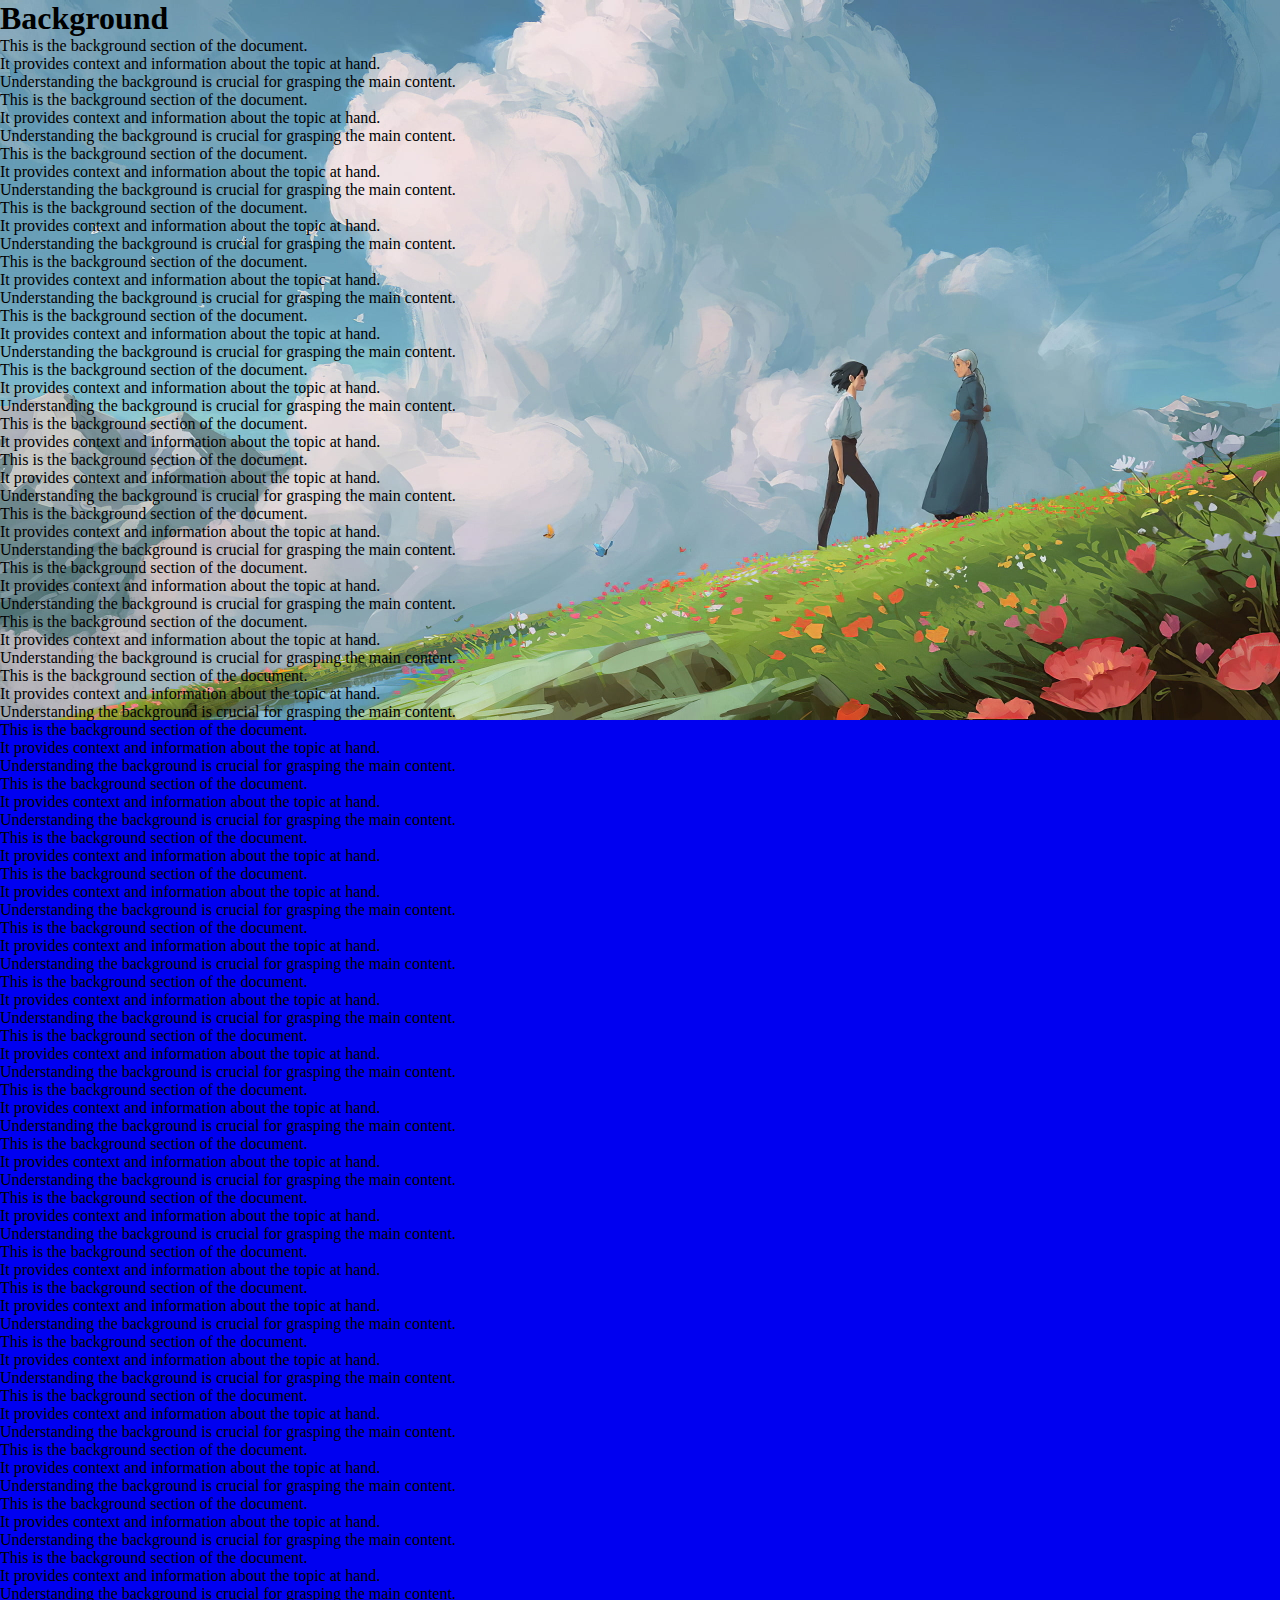
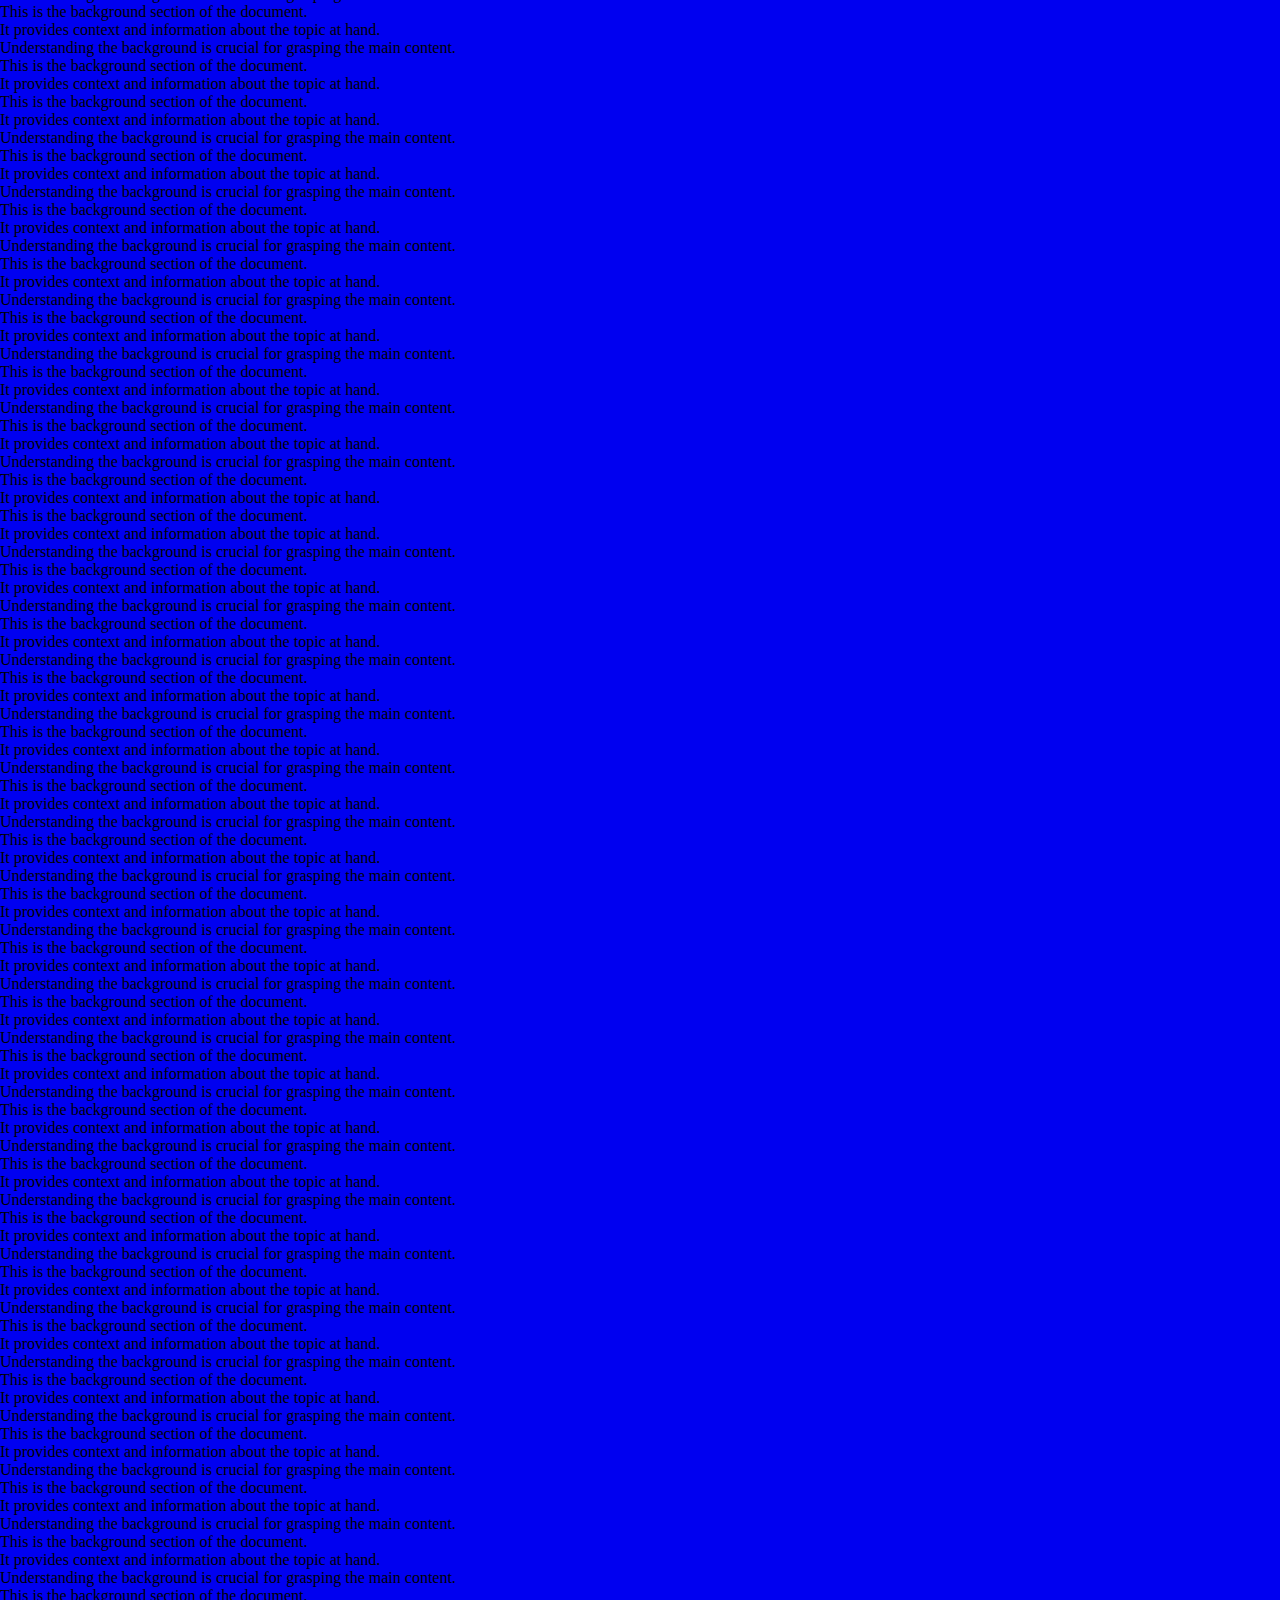
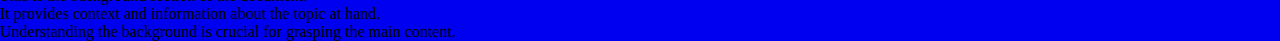
<file: 1_background/index.html>
<!DOCTYPE html>
<html lang="en">
<head>
    <meta charset="UTF-8">
    <meta name="viewport" content="width=device-width, initial-scale=1.0">
    <title>Document</title>

    <link rel="stylesheet" href="style.css">
</head>
<body id="body">
    <div>
        <h1>Background</h1>
        <p>This is the background section of the document.</p>
        <p>It provides context and information about the topic at hand.</p>
        <p>Understanding the background is crucial for grasping the main content.</p>
        <p>This is the background section of the document.</p>
        <p>It provides context and information about the topic at hand.</p>
        <p>Understanding the background is crucial for grasping the main content.</p>
        <p>This is the background section of the document.</p>
        <p>It provides context and information about the topic at hand.</p>
        <p>Understanding the background is crucial for grasping the main content.</p>
        <p>This is the background section of the document.</p>
        <p>It provides context and information about the topic at hand.</p>
        <p>Understanding the background is crucial for grasping the main content.</p>
        <p>This is the background section of the document.</p>
        <p>It provides context and information about the topic at hand.</p>
        <p>Understanding the background is crucial for grasping the main content.</p>
        <p>This is the background section of the document.</p>
        <p>It provides context and information about the topic at hand.</p>
        <p>Understanding the background is crucial for grasping the main content.</p>
        <p>This is the background section of the document.</p>
        <p>It provides context and information about the topic at hand.</p>
        <p>Understanding the background is crucial for grasping the main content.</p>
        <p>This is the background section of the document.</p>
        <p>It provides context and information about the topic at hand.</p>
        <p>This is the background section of the document.</p>
        <p>It provides context and information about the topic at hand.</p>
        <p>Understanding the background is crucial for grasping the main content.</p>
        <p>This is the background section of the document.</p>
        <p>It provides context and information about the topic at hand.</p>
        <p>Understanding the background is crucial for grasping the main content.</p>
        <p>This is the background section of the document.</p>
        <p>It provides context and information about the topic at hand.</p>
        <p>Understanding the background is crucial for grasping the main content.</p>
        <p>This is the background section of the document.</p>
        <p>It provides context and information about the topic at hand.</p>
        <p>Understanding the background is crucial for grasping the main content.</p>
        <p>This is the background section of the document.</p>
        <p>It provides context and information about the topic at hand.</p>
        <p>Understanding the background is crucial for grasping the main content.</p>
        <p>This is the background section of the document.</p>
        <p>It provides context and information about the topic at hand.</p>
        <p>Understanding the background is crucial for grasping the main content.</p>
        <p>This is the background section of the document.</p>
        <p>It provides context and information about the topic at hand.</p>
        <p>Understanding the background is crucial for grasping the main content.</p>
        <p>This is the background section of the document.</p>
        <p>It provides context and information about the topic at hand.</p>
        <p>This is the background section of the document.</p>
        <p>It provides context and information about the topic at hand.</p>
        <p>Understanding the background is crucial for grasping the main content.</p>
        <p>This is the background section of the document.</p>
        <p>It provides context and information about the topic at hand.</p>
        <p>Understanding the background is crucial for grasping the main content.</p>
        <p>This is the background section of the document.</p>
        <p>It provides context and information about the topic at hand.</p>
        <p>Understanding the background is crucial for grasping the main content.</p>
        <p>This is the background section of the document.</p>
        <p>It provides context and information about the topic at hand.</p>
        <p>Understanding the background is crucial for grasping the main content.</p>
        <p>This is the background section of the document.</p>
        <p>It provides context and information about the topic at hand.</p>
        <p>Understanding the background is crucial for grasping the main content.</p>
        <p>This is the background section of the document.</p>
        <p>It provides context and information about the topic at hand.</p>
        <p>Understanding the background is crucial for grasping the main content.</p>
        <p>This is the background section of the document.</p>
        <p>It provides context and information about the topic at hand.</p>
        <p>Understanding the background is crucial for grasping the main content.</p>
        <p>This is the background section of the document.</p>
        <p>It provides context and information about the topic at hand.</p>
        <p>This is the background section of the document.</p>
        <p>It provides context and information about the topic at hand.</p>
        <p>Understanding the background is crucial for grasping the main content.</p>
        <p>This is the background section of the document.</p>
        <p>It provides context and information about the topic at hand.</p>
        <p>Understanding the background is crucial for grasping the main content.</p>
        <p>This is the background section of the document.</p>
        <p>It provides context and information about the topic at hand.</p>
        <p>Understanding the background is crucial for grasping the main content.</p>
        <p>This is the background section of the document.</p>
        <p>It provides context and information about the topic at hand.</p>
        <p>Understanding the background is crucial for grasping the main content.</p>
        <p>This is the background section of the document.</p>
        <p>It provides context and information about the topic at hand.</p>
        <p>Understanding the background is crucial for grasping the main content.</p>
        <p>This is the background section of the document.</p>
        <p>It provides context and information about the topic at hand.</p>
        <p>Understanding the background is crucial for grasping the main content.</p>
        <p>This is the background section of the document.</p>
        <p>It provides context and information about the topic at hand.</p>
        <p>Understanding the background is crucial for grasping the main content.</p>
        <p>This is the background section of the document.</p>
        <p>It provides context and information about the topic at hand.</p>
        <p>This is the background section of the document.</p>
        <p>It provides context and information about the topic at hand.</p>
        <p>Understanding the background is crucial for grasping the main content.</p>
        <p>This is the background section of the document.</p>
        <p>It provides context and information about the topic at hand.</p>
        <p>Understanding the background is crucial for grasping the main content.</p>
        <p>This is the background section of the document.</p>
        <p>It provides context and information about the topic at hand.</p>
        <p>Understanding the background is crucial for grasping the main content.</p>
        <p>This is the background section of the document.</p>
        <p>It provides context and information about the topic at hand.</p>
        <p>Understanding the background is crucial for grasping the main content.</p>
        <p>This is the background section of the document.</p>
        <p>It provides context and information about the topic at hand.</p>
        <p>Understanding the background is crucial for grasping the main content.</p>
        <p>This is the background section of the document.</p>
        <p>It provides context and information about the topic at hand.</p>
        <p>Understanding the background is crucial for grasping the main content.</p>
        <p>This is the background section of the document.</p>
        <p>It provides context and information about the topic at hand.</p>
        <p>Understanding the background is crucial for grasping the main content.</p>
        <p>This is the background section of the document.</p>
        <p>It provides context and information about the topic at hand.</p>
        <p>This is the background section of the document.</p>
        <p>It provides context and information about the topic at hand.</p>
        <p>Understanding the background is crucial for grasping the main content.</p>
        <p>This is the background section of the document.</p>
        <p>It provides context and information about the topic at hand.</p>
        <p>Understanding the background is crucial for grasping the main content.</p>
        <p>This is the background section of the document.</p>
        <p>It provides context and information about the topic at hand.</p>
        <p>Understanding the background is crucial for grasping the main content.</p>
        <p>This is the background section of the document.</p>
        <p>It provides context and information about the topic at hand.</p>
        <p>Understanding the background is crucial for grasping the main content.</p>
        <p>This is the background section of the document.</p>
        <p>It provides context and information about the topic at hand.</p>
        <p>Understanding the background is crucial for grasping the main content.</p>
        <p>This is the background section of the document.</p>
        <p>It provides context and information about the topic at hand.</p>
        <p>Understanding the background is crucial for grasping the main content.</p>
        <p>This is the background section of the document.</p>
        <p>It provides context and information about the topic at hand.</p>
        <p>Understanding the background is crucial for grasping the main content.</p>
        <p>This is the background section of the document.</p>
        <p>It provides context and information about the topic at hand.</p>
        <p>Understanding the background is crucial for grasping the main content.</p>
        <p>This is the background section of the document.</p>
        <p>It provides context and information about the topic at hand.</p>
        <p>Understanding the background is crucial for grasping the main content.</p>
        <p>This is the background section of the document.</p>
        <p>It provides context and information about the topic at hand.</p>
        <p>Understanding the background is crucial for grasping the main content.</p>
        <p>This is the background section of the document.</p>
        <p>It provides context and information about the topic at hand.</p>
        <p>Understanding the background is crucial for grasping the main content.</p>
        <p>This is the background section of the document.</p>
        <p>It provides context and information about the topic at hand.</p>
        <p>Understanding the background is crucial for grasping the main content.</p>
        <p>This is the background section of the document.</p>
        <p>It provides context and information about the topic at hand.</p>
        <p>Understanding the background is crucial for grasping the main content.</p>
        <p>This is the background section of the document.</p>
        <p>It provides context and information about the topic at hand.</p>
        <p>Understanding the background is crucial for grasping the main content.</p>
        <p>This is the background section of the document.</p>
        <p>It provides context and information about the topic at hand.</p>
        <p>Understanding the background is crucial for grasping the main content.</p>
        <p>This is the background section of the document.</p>
        <p>It provides context and information about the topic at hand.</p>
        <p>Understanding the background is crucial for grasping the main content.</p>
        <p>This is the background section of the document.</p>
        <p>It provides context and information about the topic at hand.</p>
        <p>Understanding the background is crucial for grasping the main content.</p>
        <p>This is the background section of the document.</p>
        <p>It provides context and information about the topic at hand.</p>
        <p>Understanding the background is crucial for grasping the main content.</p>
        <p>This is the background section of the document.</p>
        <p>It provides context and information about the topic at hand.</p>
        <p>Understanding the background is crucial for grasping the main content.</p>
        <p>This is the background section of the document.</p>
        <p>It provides context and information about the topic at hand.</p>
        <p>Understanding the background is crucial for grasping the main content.</p>
        <p>This is the background section of the document.</p>
        <p>It provides context and information about the topic at hand.</p>
        <p>Understanding the background is crucial for grasping the main content.</p>
    </div>
</body>
</html>
</file>
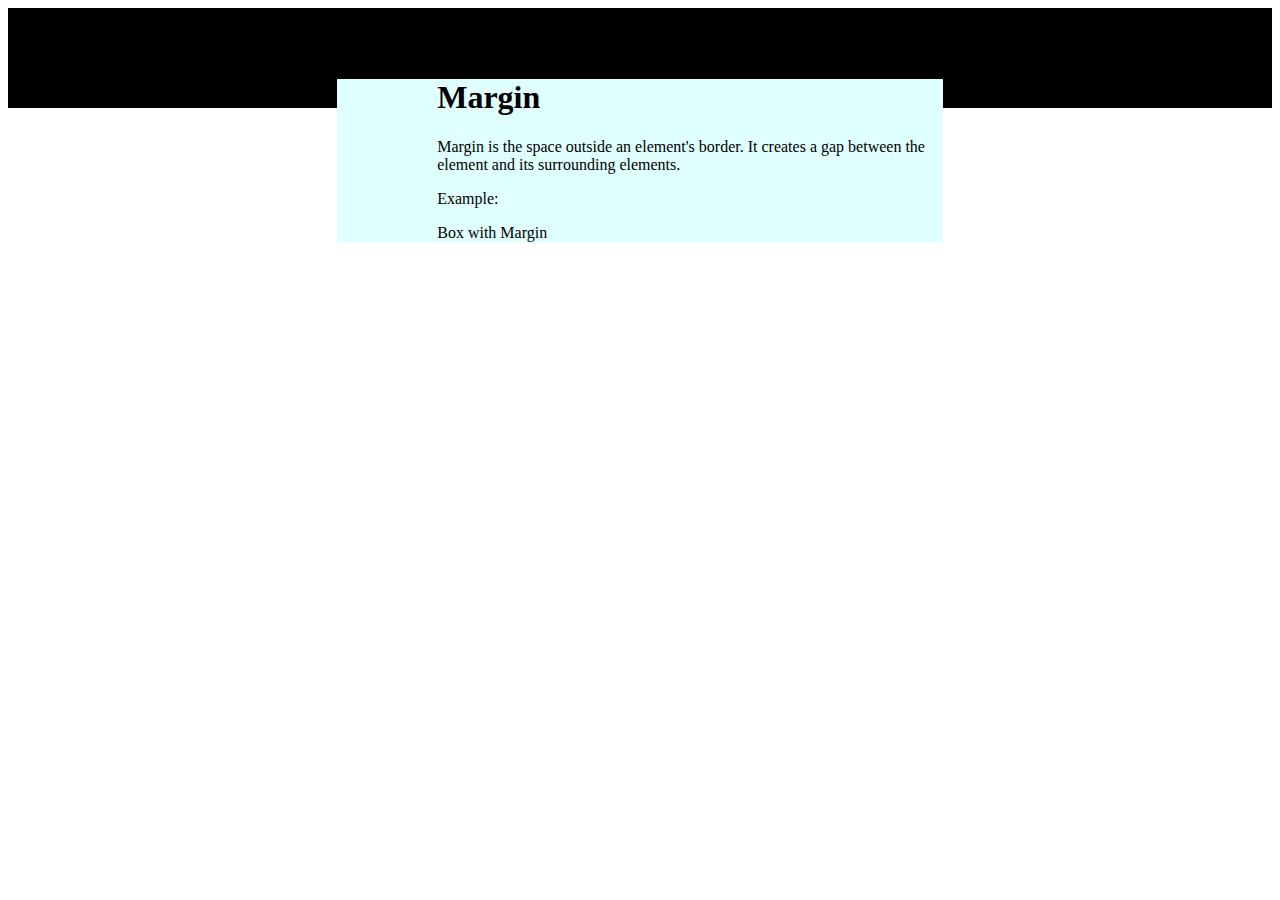
<file: 2_margin/index.html>
<!DOCTYPE html>
<html lang="en">
<head>
    <meta charset="UTF-8">
    <meta name="viewport" content="width=device-width, initial-scale=1.0">
    <title>Document</title>
   <link rel="stylesheet" href="style.css">
</head>
<body>
    <div class="navbar">sdsdfdsfdf</div>
    <div class="content">
        <h1>Margin</h1>
        <p>Margin is the space outside an element's border. It creates a gap between the element and its surrounding elements.</p>
        <p>Example:</p>
        <div class="example">
            <div class="box">Box with Margin</div>
        </div>
    </div>
</body>
</html>
</file>
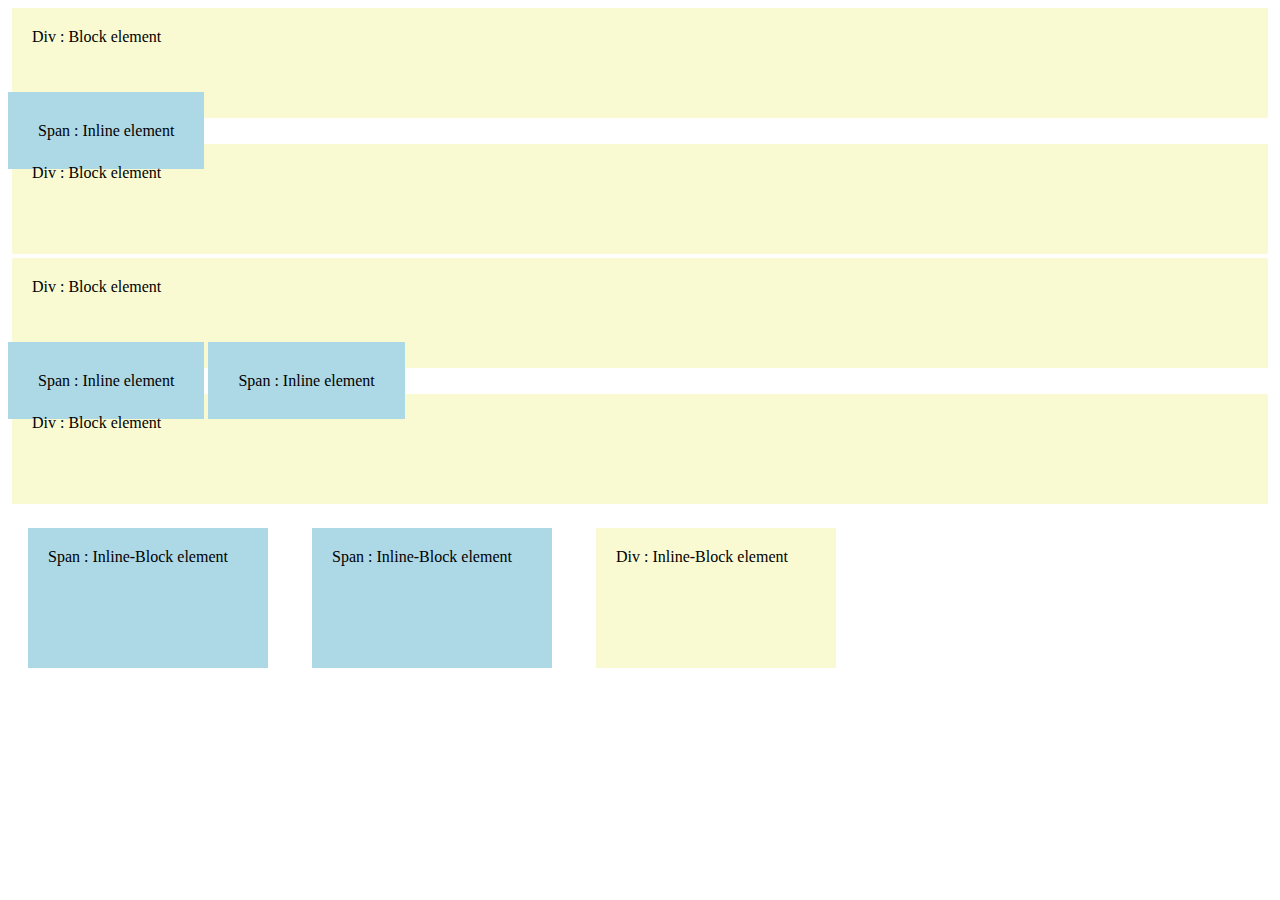
<file: 4_display_and_visibility/index.html>
<!DOCTYPE html>
<html lang="en">
<head>
    <meta charset="UTF-8">
    <meta name="viewport" content="width=device-width, initial-scale=1.0">
    <title>Document</title>
   <link rel="stylesheet" href="style.css">
</head>
<body>
    <div>  Div : Block element</div>
    <span>  Span : Inline element</span>
    <div>  Div : Block element</div>
    <div>  Div : Block element</div>
    <span>  Span : Inline element</span>
    <span>  Span : Inline element</span>
    <div>  Div : Block element</div>
    <span class="inline-block-element">  Span : Inline-Block element</span>
    <span class="inline-block-element">  Span : Inline-Block element</span>
    <div class="inline-block-element">  Div : Inline-Block element</div>
</body>
</html>
</file>
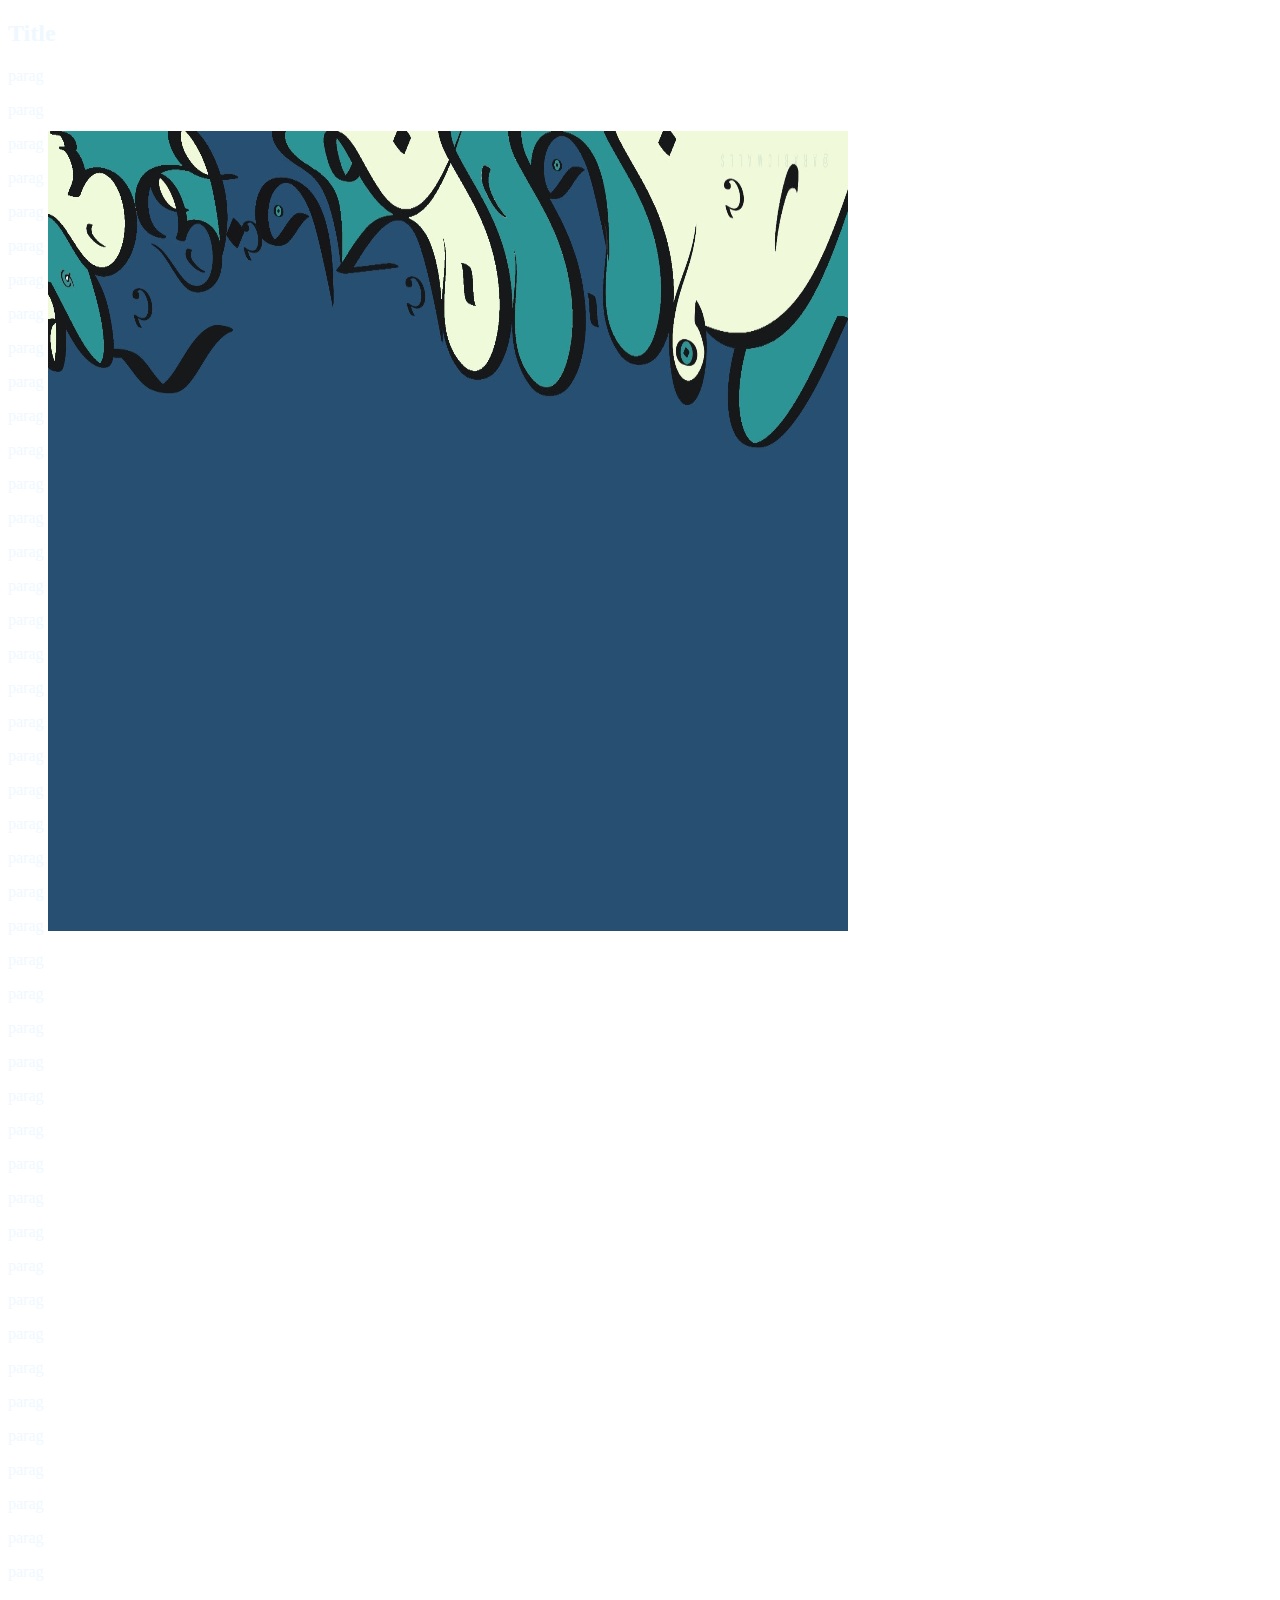
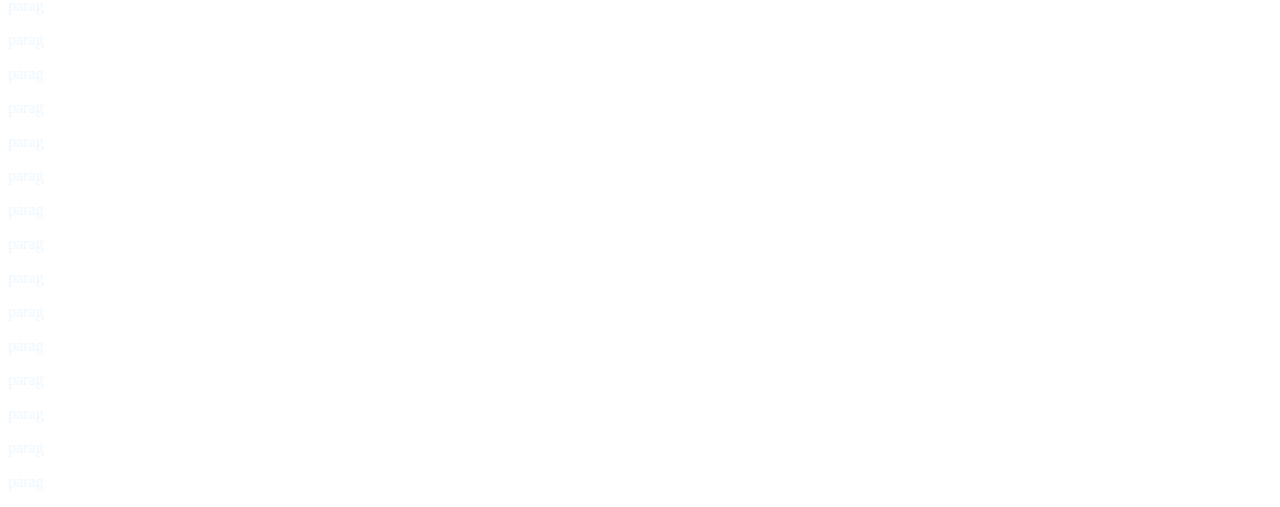
<file: background/index.html>
<!DOCTYPE html>
<html lang="en">
<head>
    <link rel="stylesheet" href="style.css">
</head>
<body>
    <h2>Title</h2>
    <p>parag</p>
    <p>parag</p>
    <p>parag</p>
    <p>parag</p>
    <p>parag</p>
    <p>parag</p>
    <p>parag</p>
    <p>parag</p>
    <p>parag</p>
    <p>parag</p>
    <p>parag</p>
    <p>parag</p>
    <p>parag</p>
    <p>parag</p>
    <p>parag</p>
    <p>parag</p>
    <p>parag</p>
    <p>parag</p>
    <p>parag</p>
    <p>parag</p>
    <p>parag</p>
    <p>parag</p>
    <p>parag</p>
    <p>parag</p>
    <p>parag</p>
    <p>parag</p>
    <p>parag</p>
    <p>parag</p>
    <p>parag</p>
    <p>parag</p>
    <p>parag</p>
    <p>parag</p>
    <p>parag</p>
    <p>parag</p>
    <p>parag</p>
    <p>parag</p>
    <p>parag</p>
    <p>parag</p>
    <p>parag</p>
    <p>parag</p>
    <p>parag</p>
    <p>parag</p>
    <p>parag</p>
    <p>parag</p>
    <p>parag</p>
    <p>parag</p>
    <p>parag</p>
    <p>parag</p>
    <p>parag</p>
    <p>parag</p>
    <p>parag</p>
    <p>parag</p>
    <p>parag</p>
    <p>parag</p>
    <p>parag</p>
    <p>parag</p>
    <p>parag</p>
    <p>parag</p>
    <p>parag</p>
    <p>parag</p>
</body>
</html>
</file>
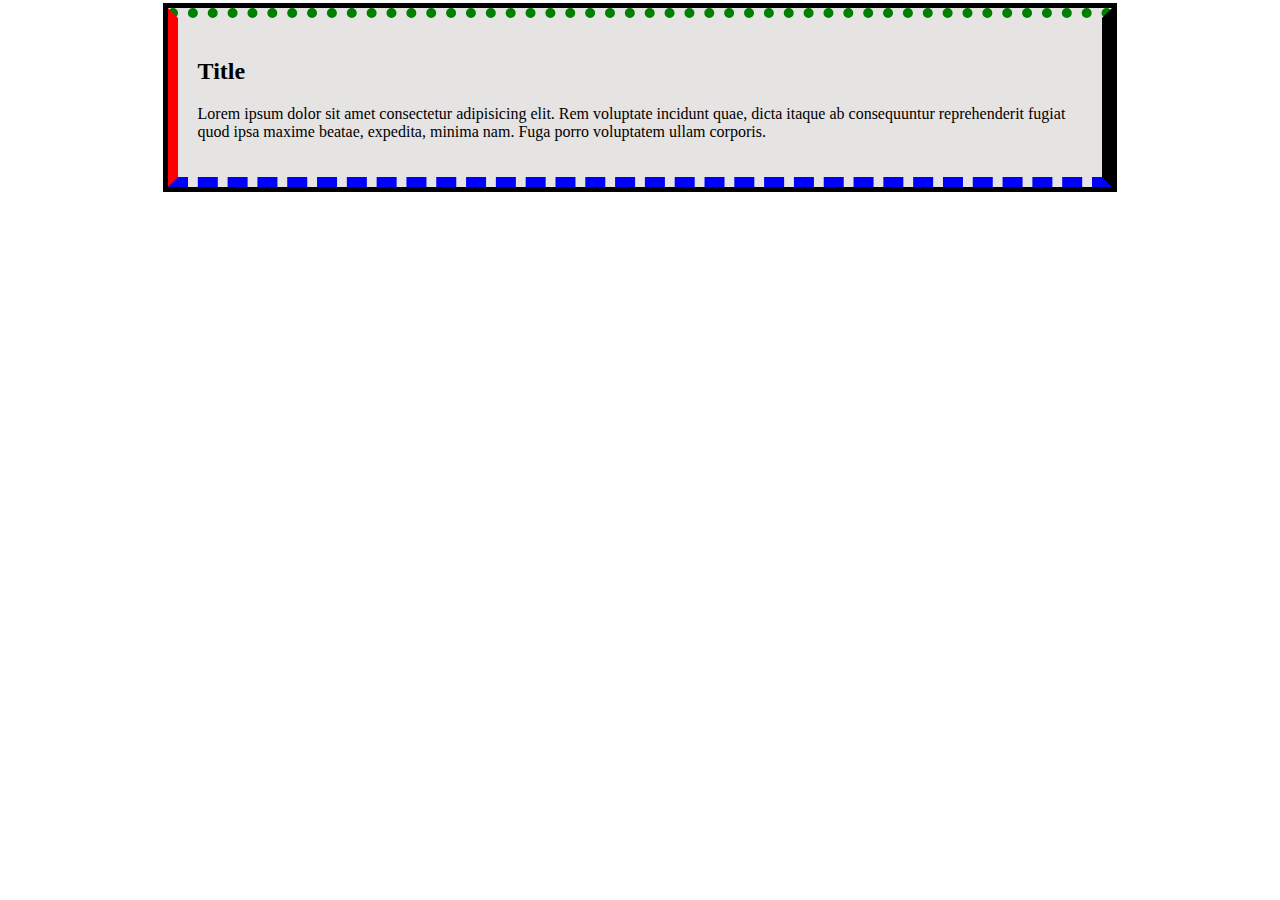
<file: border/index.html>
<!DOCTYPE html>
<html lang="en">
<head>
    <meta charset="UTF-8">
    <meta name="viewport" content="width=device-width, initial-scale=1.0">
    <link rel="stylesheet" href="./style.css">
</head>
<body>
    <div>
        <h2>Title</h2>
        <p> Lorem ipsum dolor sit amet consectetur adipisicing elit. Rem voluptate incidunt 
            quae, dicta itaque ab consequuntur reprehenderit fugiat quod ipsa maxime beatae, expedita, 
            minima nam. Fuga porro voluptatem ullam corporis.
        </p>
    </div>
</body>
</html>
</file>
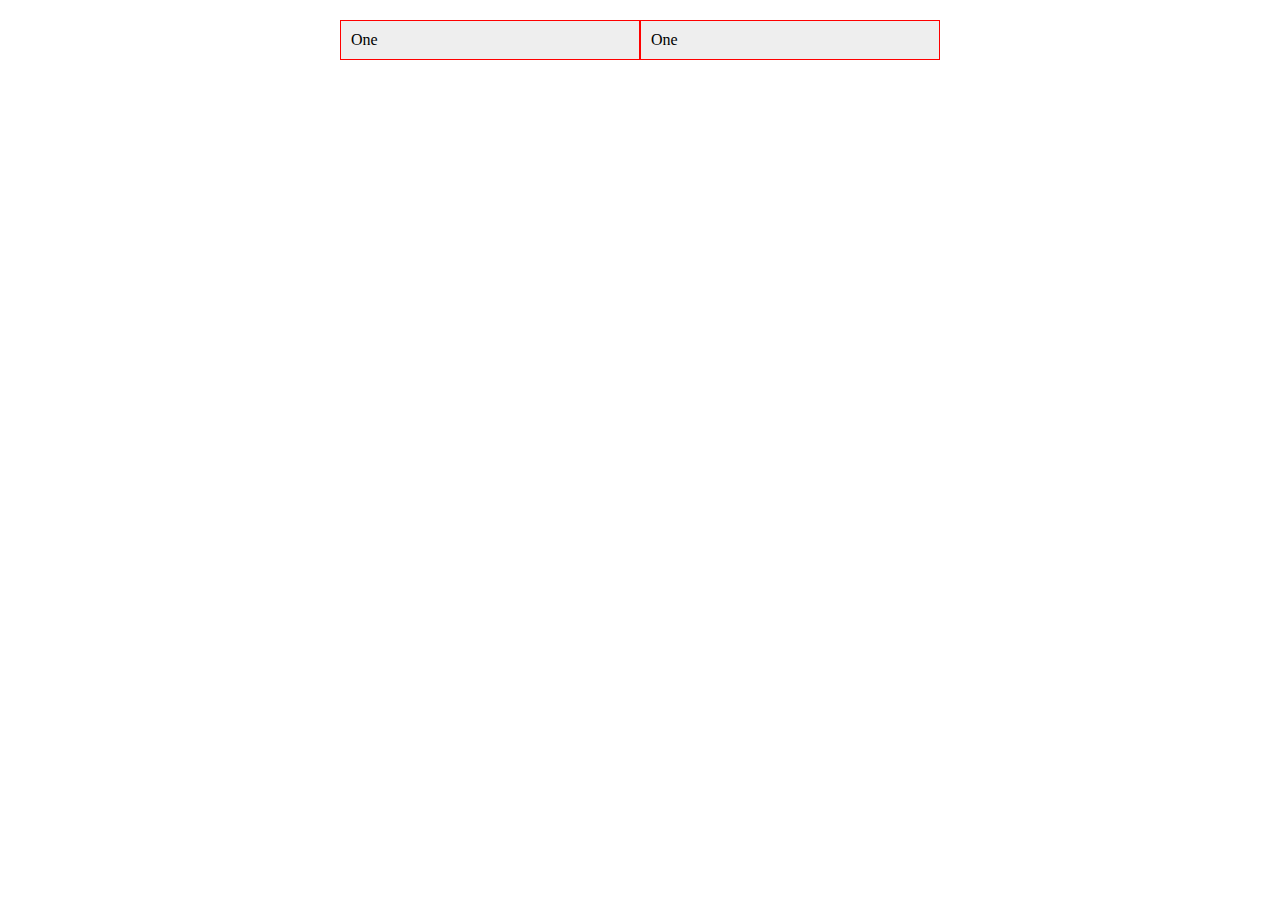
<file: boxModel/index.html>
<!DOCTYPE html>
<html lang="en">
  <head>
    <meta charset="UTF-8" />
    <title>CSS</title>
    <link rel="stylesheet" href="style.css" />
  </head>
  <body>
    <div class="parent">
      <div class="one">One</div>
      <div class="one">One</div>
    </div>
  </body>
</html>
</file>
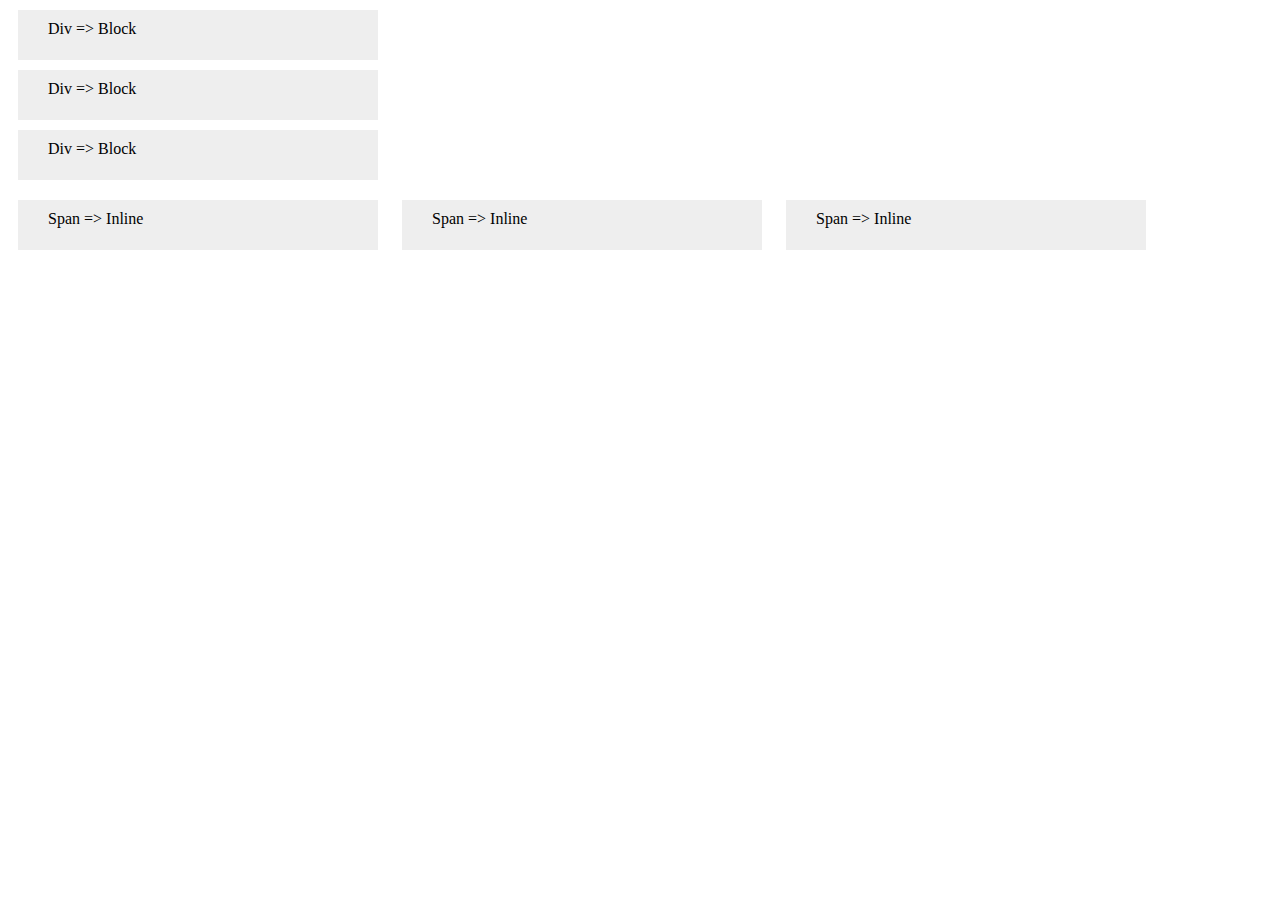
<file: display/index.html>
<!DOCTYPE html>
<html lang="en">
  <head>
    <meta charset="UTF-8" />
    <title>CSS</title>
    <link rel="stylesheet" href="./style.css" />
  </head>
  <body>
    <div>Div => Block</div>
    <div>Div => Block</div>
    <div>Div => Block</div>

    <span>Span => Inline</span>
    <span>Span => Inline</span>
    <span>Span => Inline</span>
  </body>
</html>
</file>
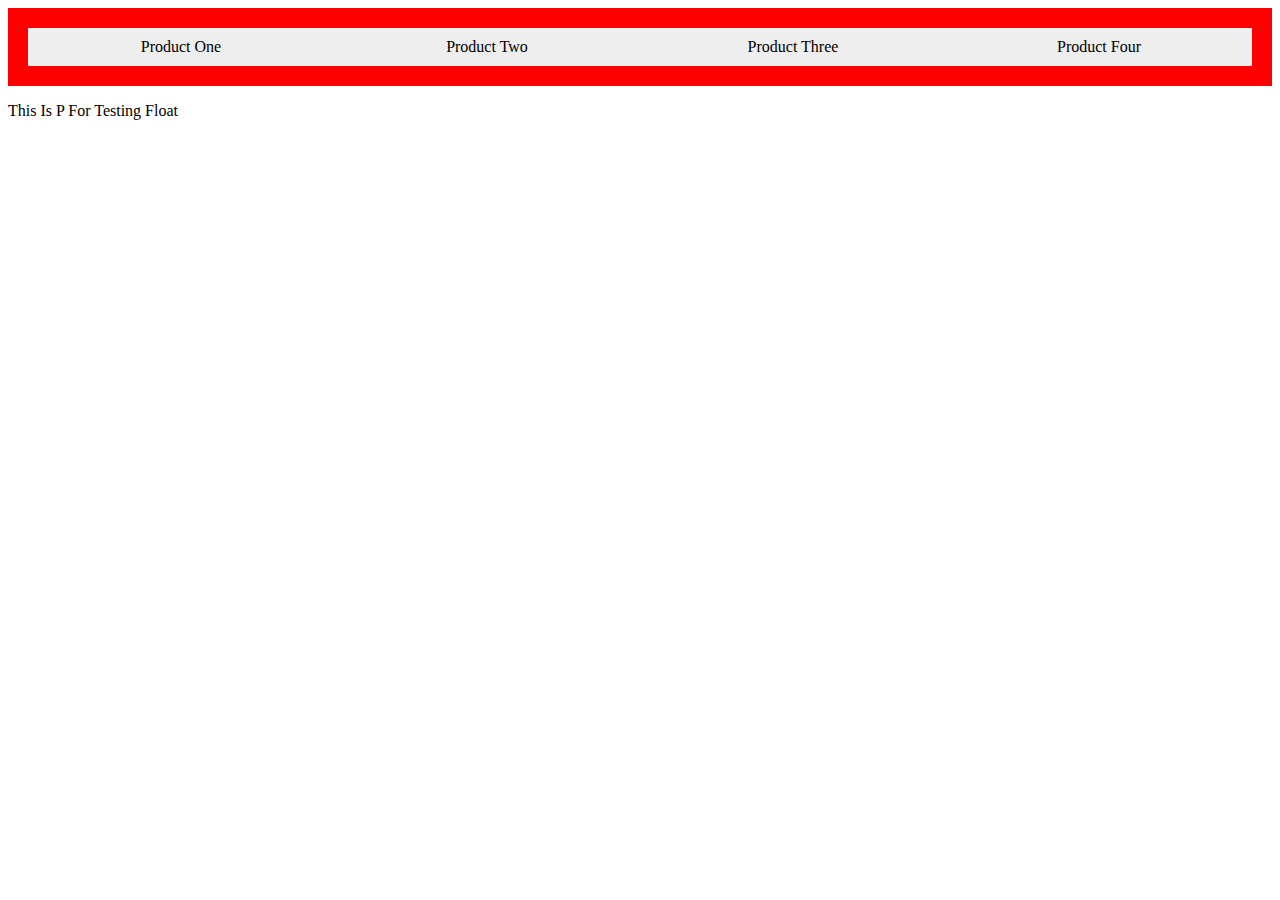
<file: floatAndClear/index.html>
<!DOCTYPE html>
<html lang="en">
  <head>
    <meta charset="UTF-8" />
    <title>CSS</title>
    <link rel="stylesheet" href="style.css" />
  </head>
  <body>
    <div class="parent">
      <div>Product One</div>
      <div>Product Two</div>
      <div>Product Three</div>
      <div>Product Four</div>
      <p class="clear"></p>
    </div>
    <p>This Is P For Testing Float</p>
  </body>
</html>
</file>
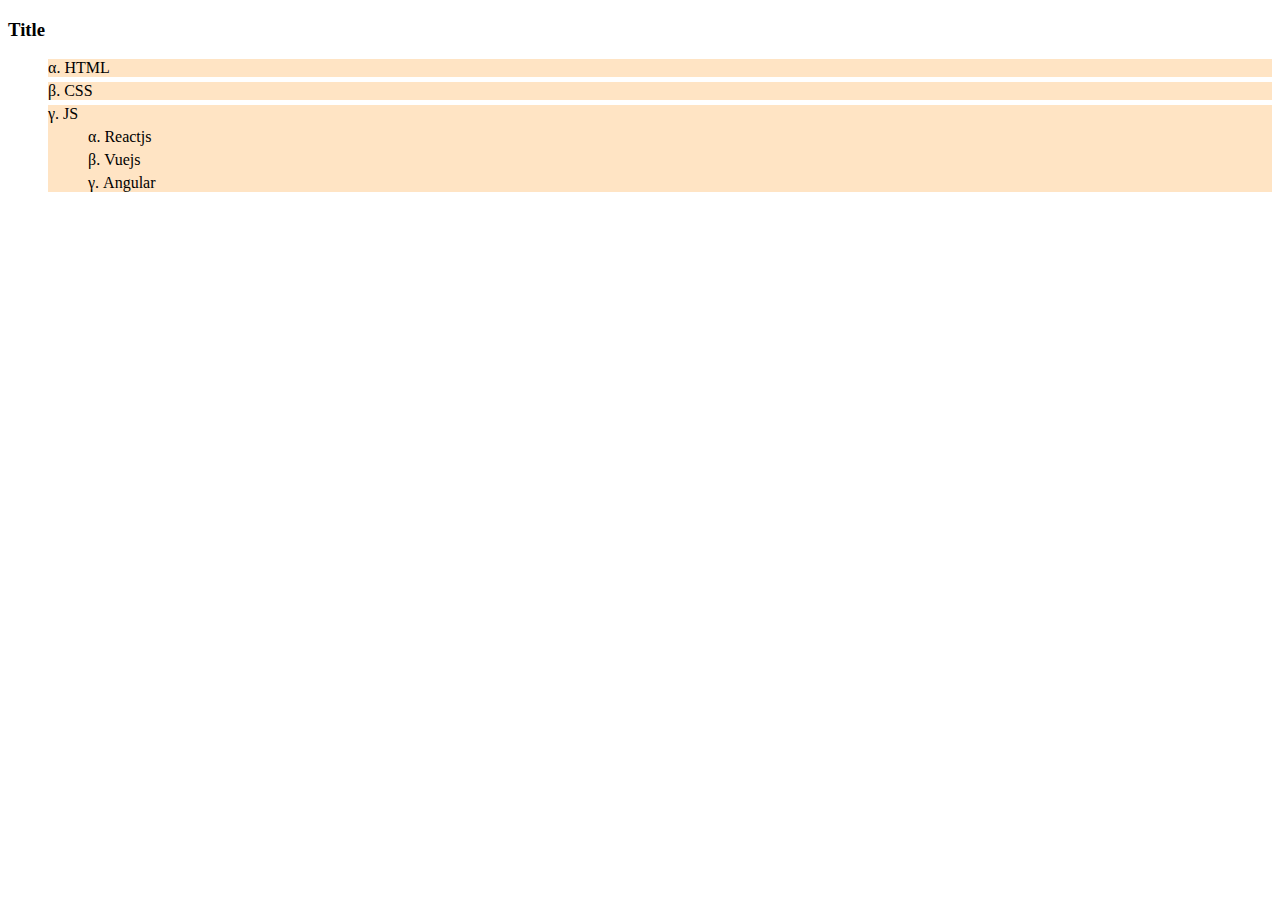
<file: lists/index.html>
<!DOCTYPE html>
<html lang="en">
  <head>
    <meta charset="UTF-8" />
    <title>CSS</title>
    <link rel="stylesheet" href="style.css" />
  </head>
  <body>
    <h3>Title</h3>
    <ul>
      <li>HTML</li>
      <li>CSS</li>
      <li>
        JS
        <ul>
          <li>Reactjs</li>
          <li>Vuejs</li>
          <li>Angular</li>
        </ul>
      </li>
    </ul>
  </body>
</html>
</file>
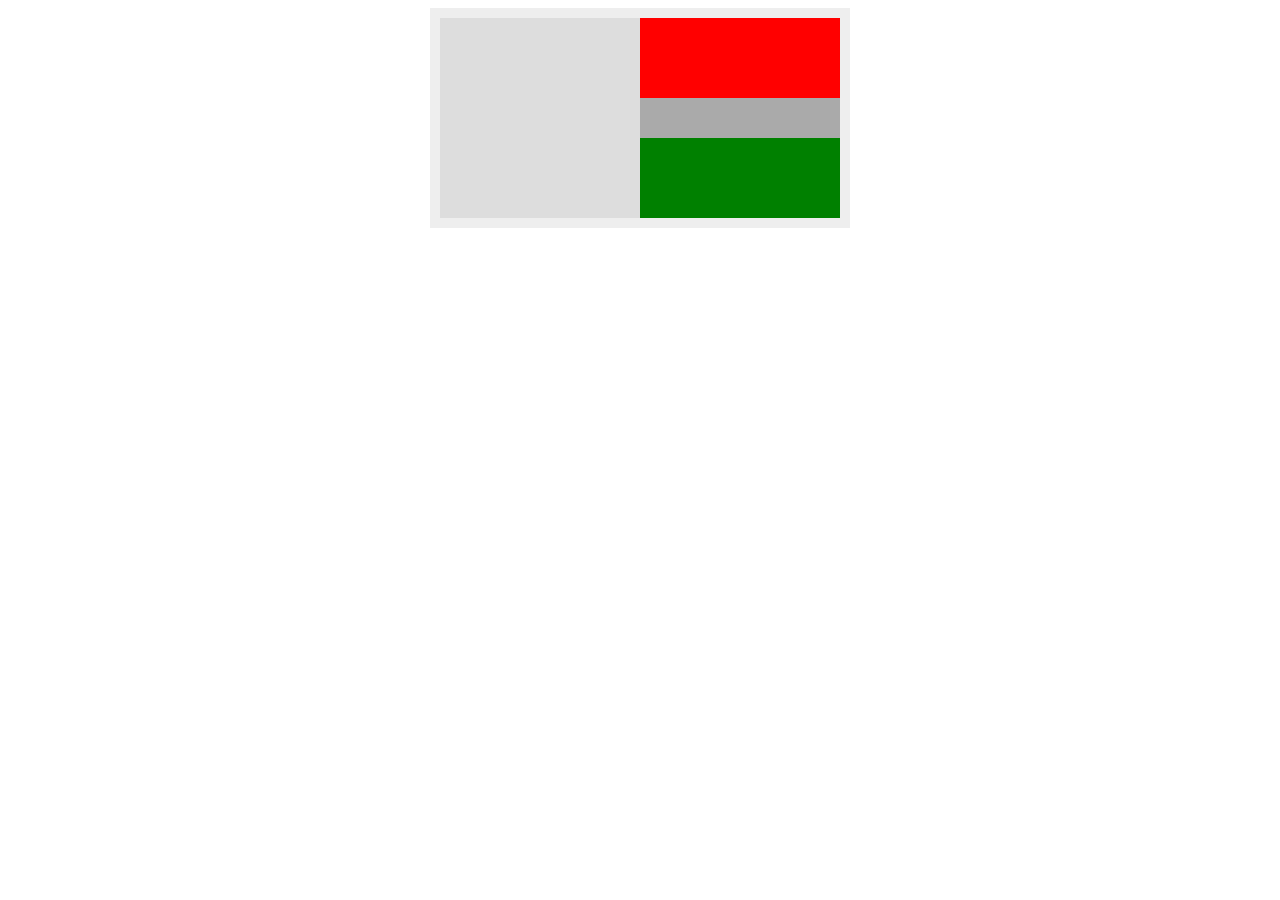
<file: margin_collapse/index.html>
<!DOCTYPE html>
<html lang="en">
<head>
    <meta charset="UTF-8">
    <meta name="viewport" content="width=device-width, initial-scale=1.0">
    <title>Document</title>
    <link rel="stylesheet" href="style.css">
</head>
<body>
    <div class="parent">
        <div class="one"></div>
        <div class="two">
            <div class="up"></div>
            <div class="down"></div>
        </div>
    </div>
</body>
</html>
</file>
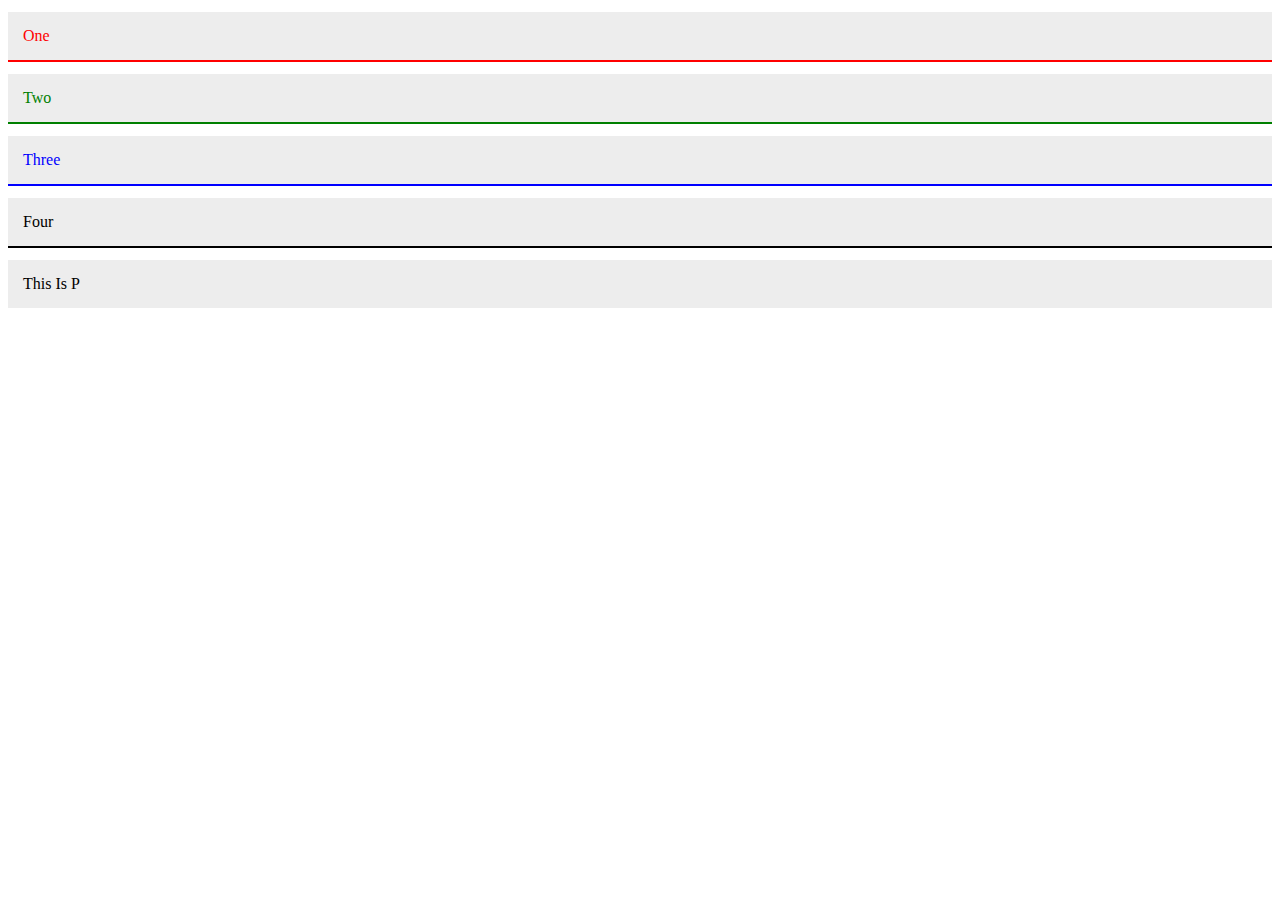
<file: Multiple Selectors/index.html>
<!DOCTYPE html>
<html lang="en">
  <head>
    <meta charset="UTF-8" />
    <title>CSS</title>
    <link rel="stylesheet" href="./style.css" />
  </head>
  <body>
    <div class="one">One</div>
    <div class="two">Two</div>
    <div class="three">Three</div>
    <div class="four">Four</div>
    <p class="my-p">This Is P</p>
  </body>
</html>
</file>
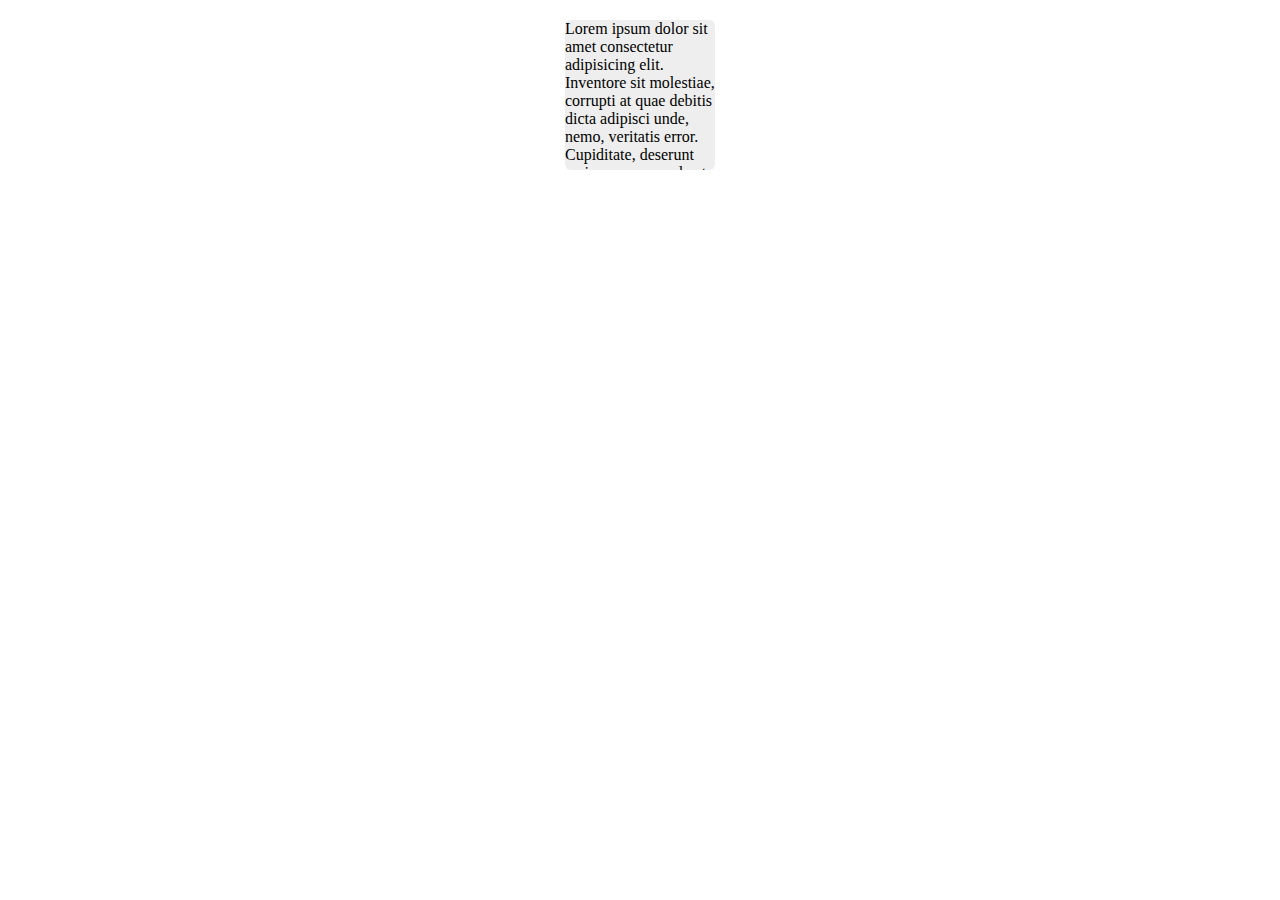
<file: overflow/index.html>
<!DOCTYPE html>
<html lang="en">
<head>
    <meta charset="UTF-8">
    <meta name="viewport" content="width=device-width, initial-scale=1.0">
    <link rel="stylesheet" href="./style.css">
</head>
<body>
    <div>
        Lorem ipsum dolor sit amet consectetur adipisicing elit.
        Inventore sit molestiae, corrupti at quae debitis dicta
        adipisci unde, nemo, veritatis error. Cupiditate,
        deserunt maiores assumenda ut quod voluptate adipisci repellat.
      </div>
</body>
</html>
</file>
<file: 1_background/style.css>
* {
    margin: 0;
    padding: 0;
}

div {
    background-color: lightblue;
    background-color: rgb(0, 0, 255, .2);
    background-color: #0000f0;
    background-image: url("../images/image_1.jpg");

    /* default value : repeat */
    background-repeat : no-repeat;

    /* default value : scroll */
    /* background-attachment: fixed; */

    background-position: left center;
    /*background-position: x y;  */
    background-position: top left;

    background-size: 50% 50%;
    background-size: contain;

}
</file>
<file: 2_margin/style.css>
.navbar{
    width: 100%;
    height:100px;
    background-color: black;
}

.content{
    width: 40%;
    background-color: lightcyan;
    padding-left: 100px;
    margin : -50px auto 0;
}
</file>
<file: 4_display_and_visibility/style.css>
/* 
Block element:

    - take up the full width of their parent container
    - line breaks added before and after themselves
    - support width, height, margin and padding properties
*/

/* 
Inline element:

    - take up only as much width as necessary
    - line breaks are not added before or after them
    - support only margin and padding properties on the left and right sides
    - cannot have width and height properties set
*/

/* 
Inline-Block element:

    - take up the full width of their parent container
    - line breaks are not added before or after them
    - support width, height, margin and padding properties
*/

div{
    background-color: lightgoldenrodyellow;
    padding: 20px;
    margin: 4px;
    height: 70px;
    /* default value */
    display: block; 
    /* for make hidden but the area still taken */
    visibility: hidden;
    visibility: visible;
}

span{
    background-color: lightblue;
    padding: 30px;
    /* for make hidden and  the area still not taken */
    display: none; 
    /* default value */
    display: inline; 
}

.inline-block-element{
    display: inline-block;
    width: 200px;
    height: 100px;
    margin: 20px;
    padding: 20px;

}
</file>
<file: background/style.css>
body {
    background-color: rgb( 255 255 255 /50%);
    color: aliceblue;
    background-image: url("./img2.jpg");
    background-repeat: no-repeat;
    /* background-attachment: fixed; */
    background-position: 10% 10%;
    background-size: 800px 800px;
}
</file>
<file: border/style.css>
div{
    background-color: rgb(230, 227, 227);
    padding: 20px;
    width: 70%;
    margin: auto;
    border-width: 10px;
    border-color: green black blue red;
    border-style: dotted solid dashed;
    outline: 5px black solid;
  }
</file>
<file: boxModel/style.css>
* {
    -webkit-box-sizing: border-box;
    -moz-box-sizing: border-box;
    box-sizing: border-box;
  }
  .parent {
    width: 600px;
    overflow: hidden;
    margin: 20px auto;
    background-color: #ddd;
  }
  .one {
    background-color: #eee;
    width: 300px;
    float: left;
    padding: 10px;
    border: 1px solid red;
    
  }
</file>
<file: display/style.css>
/*

Bloc
    Prendre toute la largeur s'il n'y a pas de largeur définie
    line break
    Respecter les marges intérieures, les marges extérieures, la largeur et la hauteur

______________________________
Inline

    Ne pas ajouter de saut de ligne
    Ne pas respecter la largeur et la hauteur
    Respecter les marges intérieures et extérieures [juste à droite et à gauche]
    Permettre des éléments avant et après sur la même ligne

______________________________
Inline-Block

    Permettre des éléments avant et après sur la même ligne
    Respecter les marges intérieures, les marges extérieures, la largeur et la hauteur

*/

div {
    background-color: #EEE;
    display: block;
    margin: 10px;
    padding: 10px 30px;
    width: 300px;
    height: 30px;
}
span {
    background-color: #EEE;
    display: inline-block;
    margin: 10px;
    padding: 10px 30px;
    width: 300px;
    height: 30px;
  }
</file>
<file: floatAndClear/style.css>
.parent {
    background-color: red;
    padding: 20px;
  }
  .parent div {
    padding-top: 10px;
    padding-bottom: 10px;
    text-align: center;
    background-color: #eee;
    width: 25%;
    float: left;
  }

  .clear {
    clear: both;
  }
</file>
<file: lists/style.css>
ul {
    list-style-type: lower-greek;
    list-style-position: inside;
}

ul li{
    margin-top: 5px;
    background-color: bisque;
}
</file>
<file: margin_collapse/style.css>
/*
  The Margin Collapse
  [1] Only Vertical Margin Collapse
  [2] Bigger Margin Wins
  [3] Margin Collapsing With Elements Without Anything Between
  [4] Nesting Does Not Prevent Collapse
*/


.parent{
    overflow: hidden;
    margin: auto;
    width: 400px;
    height: 200px;
    padding: 10px;
    background-color: #eee;
}

.parent .one ,.parent .two{
    float: left;
    width: 50%;
    height: 100%;
}


.one {
    background-color: #ddd;
  }
  .two {
    background-color: #aaa;
  }
  .up {
    background-color: red;
    color: white;
    height: 80px;
    margin-bottom: 40px;
  }
  .down {
    background-color: green;
    color: white;
    height: 80px;
    margin-top: 40px;
  }
</file>
<file: Multiple Selectors/style.css>
.one {
    border-bottom: 2px solid red;
    color: red;
  }
  .two {
    border-bottom: 2px solid green;
    color: green;
  }
  .three {
    border-bottom: 2px solid blue;
    color: blue;
  }
  .four {
    border-bottom: 2px solid black;
    color: black;
  }
  .one,
  .two,
  .three,
  .four,
  .my-p {
    padding: 15px;
    margin: 12px 0;
    background-color: #ededed;
  }
</file>
<file: overflow/style.css>
div{
    width: 150px;
    height: 150px;
    background-color: #EEE;
    margin: 20px auto;
    border-radius: 6px;
    /* overflow: hidden; */
    /* overflow-y: scroll; */
    overflow: auto;
}
</file>
